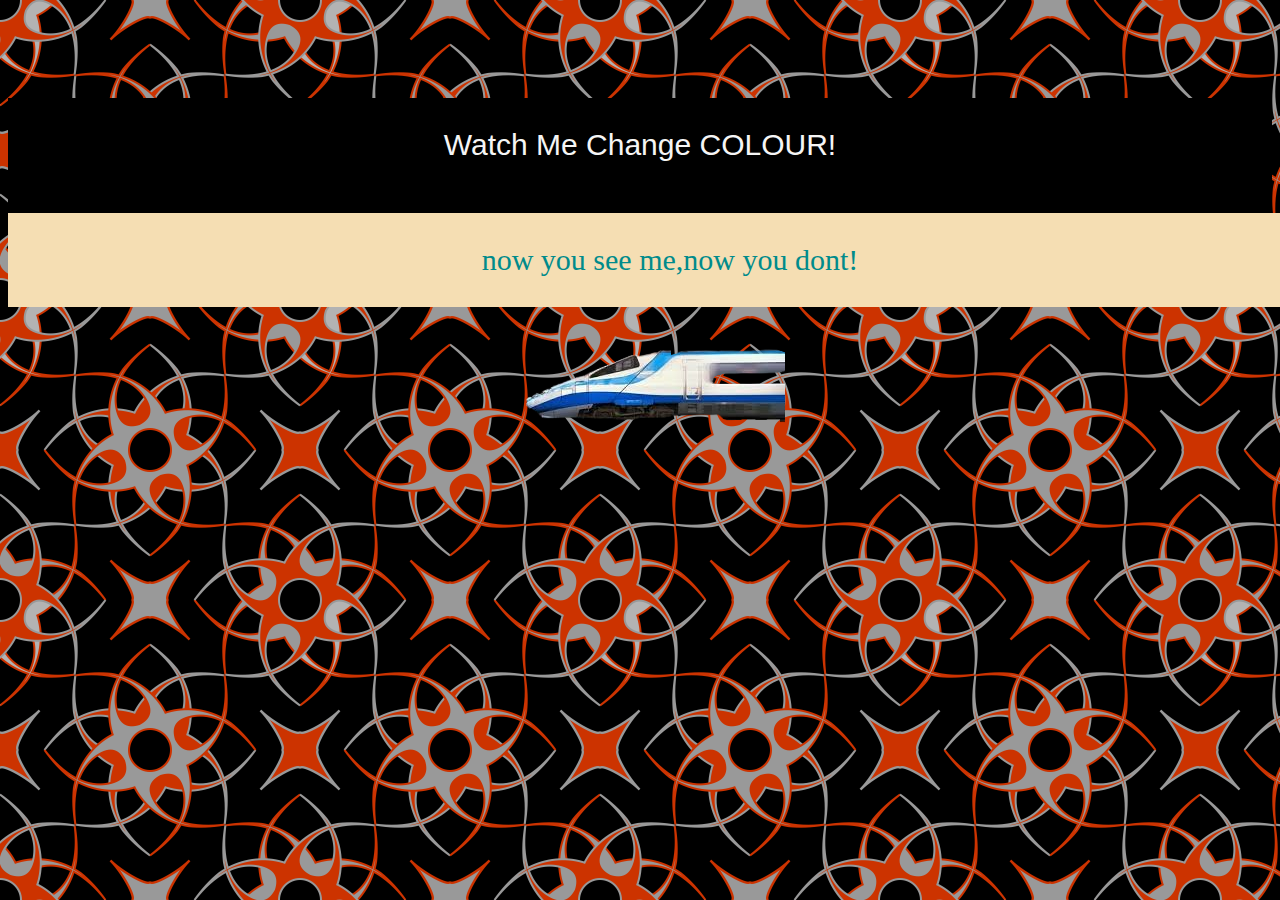
<file: animation.html>
<!DOCTYPE html>
<html lang="en">
<head>
    <meta charset="UTF-8">
    <meta name="viewport" content="width=device-width, initial-scale=1.0">
    <title> My coding playgrounds Animation</title>
<link rel="stylesheet" href="main.css">
</head>
<body background="1109.png">
    <div class="fade-in">
        Enjoy my CODING PLAYGROUND animations!
    </div>
     <div class="color-changing">
        Watch Me Change COLOUR!
    </div>


    <div class="glide-in-out">now you see me,now you dont!  </div>

    <div class="glide-in-out2">
        <img src="Train.png">
    </div>



</body>
</html>
</file>
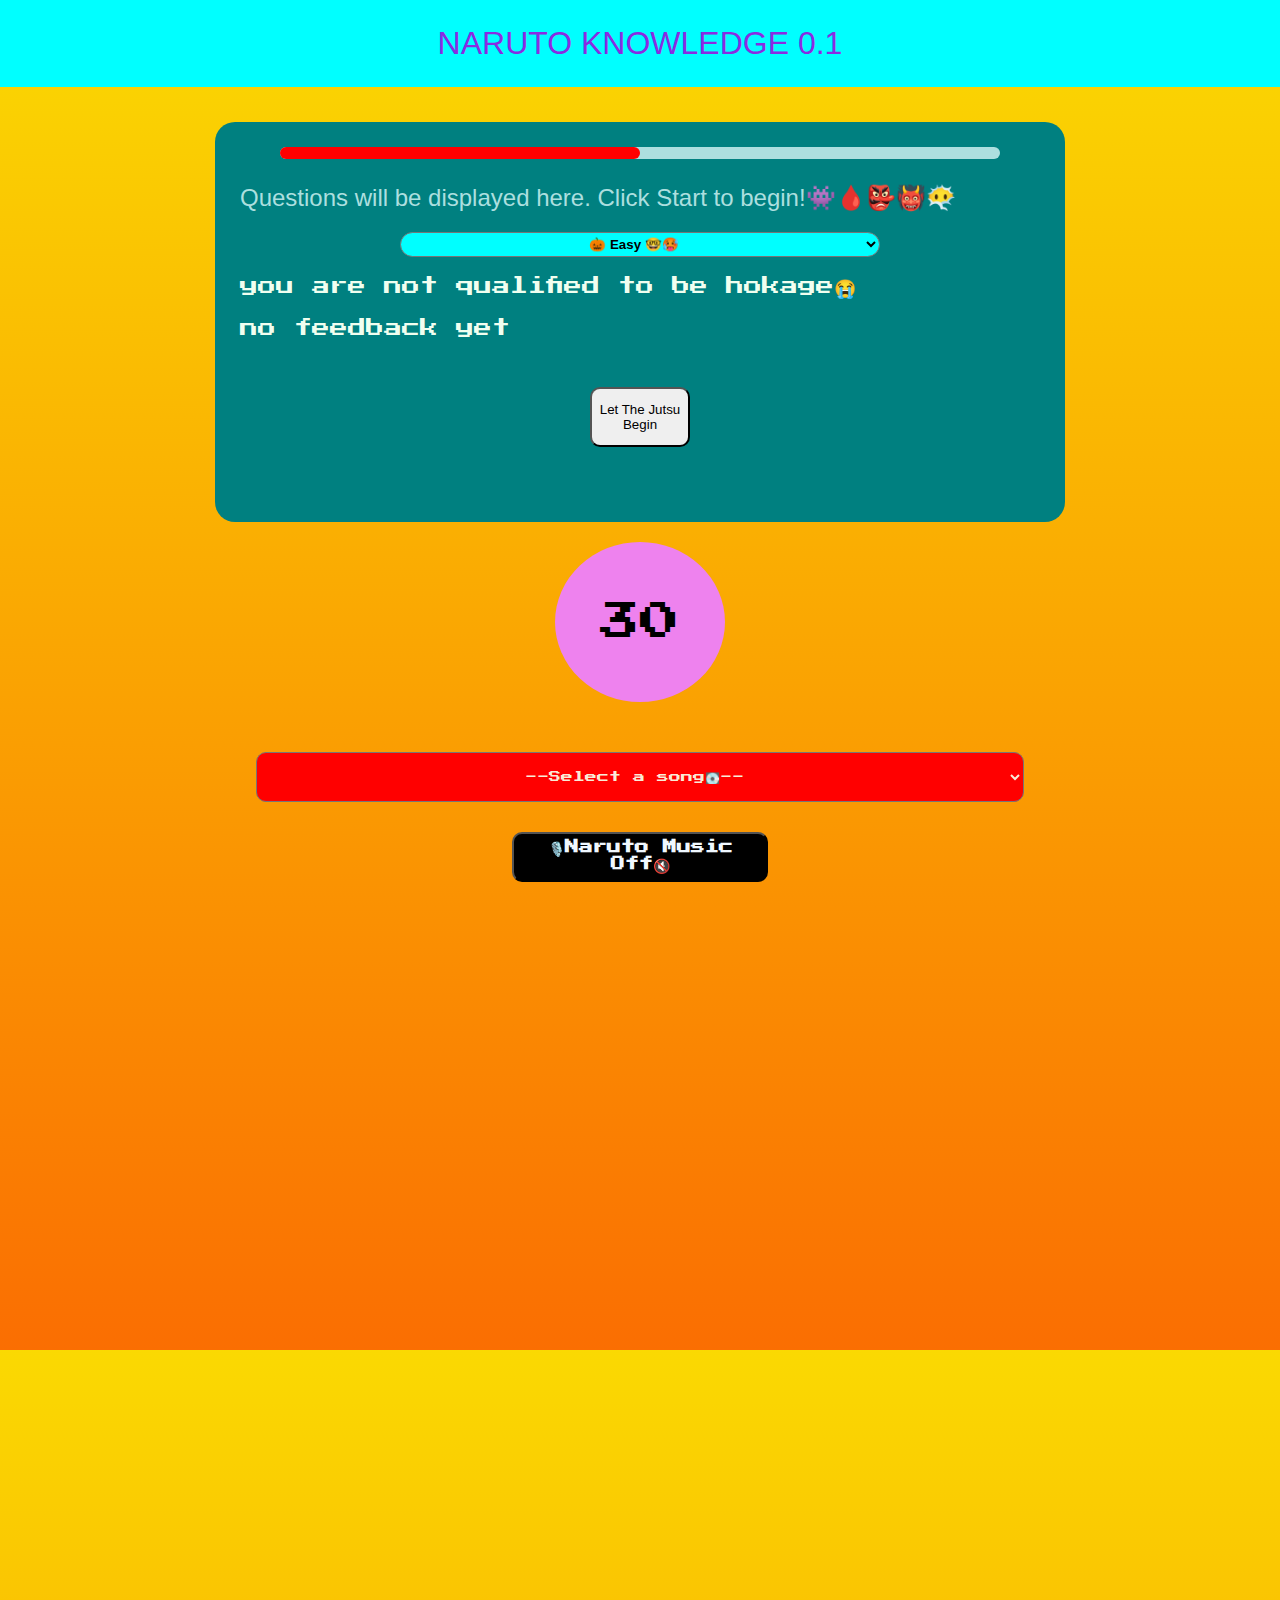
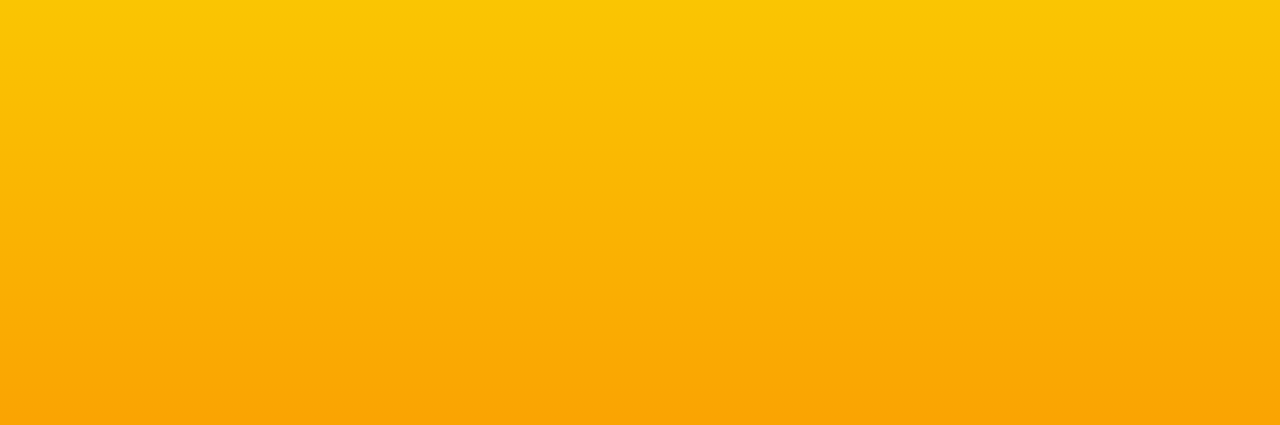
<file: quix.html>
<!DOCTYPE html>
<html lang="en">
<head>
    <meta charset="UTF-8">
    <meta name="viewport" content="width=device-width, initial-scale=1.0">
    <link rel="stylesheet" href="https://fonts.googleapis.com/css2?family=Press+Start+2P&display=swap">
    <title>random quiz</title>
    <link rel="stylesheet" href="main2.css">
</head>
<body>
    <div class="quiz-title">
        NARUTO KNOWLEDGE 0.1
    </div>

    <div class="quiz-container">
        <!-- progress bar -->
        <div class="progress-bar-bg">
            <div class="progress-bar-fill" id ="progress-bar-fill"></div>
        </div>

        <!-- Question Label -->
        <div class="question" id="question">
            Questions will be displayed here. Click Start to begin!👾🩸👺👹😶‍🌫️
        </div>

        <!-- Drop-down menu -->
        <select class="drop-down" id="drop-down">
            <option value="1"> 🎃 Easy  🤓🥵</option>
            <option value="2"> 🎃 Normal 🤓🤯🥵</option>
            <option value="3"> 🎃 Hard  🤓🤯🥶🥵</option>
        </select>

        <!-- Option buttons -->
        <div class="option-container" id="option-container">
        </div>
        
        <!-- Score/Feedback label -->
    <div class="score-label" id="score-label">
        you are not qualified to be hokage😭
    </div>
     <div class="feedback-label" id="feedback-label">
        no feedback yet
    </div>
        <!-- Start Button -->
         <button class="start-btn" id="start-btn"> Let The Jutsu Begin </button>
    </div>

    <div class="timer">
        <span id="timer-text"> 30 </span>
    </div>
    <!-- bgm dropdown -->
    <select class="bgm-selector" id="bgm-selector">
        <option value=""> --Select a song💽-- </option>
        <option value="Silhouette.mp3">NARUTO Sillhouette</option> 
        <option value="SpinningWorld.mp3"> Spinning World </option>
        <option value="BrokenYouth.mp3"> BrokenYouth </option>
        <option value="BlueBird.mp3"> Bluebird </option>
        <option value="HeroComeBack.mp3"> Hero comeback </option>
    </select>

    <button class="music-btn" id="music-btn"> 🎙️Naruto Music Off🔇 </button> 

    <script src="script.js"></script>
</body>
</html>
</file>
<file: main.css>
.main-title {
    background-color: chartreuse;
    color: black;
    font-size: 30px;
    text-align: center;
    font-family: Impact, Haettenschweiler, 'Arial Narrow Bold', sans-serif;
    padding: 8px;
    }

.main-pic {
    width: 50%;
    display: block;
    margin: auto;
    margin-top: 20px;
    border: solid 10px whitesmoke;
    border-radius: 100px;
}

.main-table {
    width: 90%;
    margin: auto;
    background-color: whitesmoke;
    margin-top: 20px;
    font-size: 20px;
    text-align: center;
    color: darkred;
    font-family: inherit;
    font-weight: bold;
}

.main-table-header{
    background-color: aquamarine;
    font-size: 25px;
}

.main-table td{
    padding: 20px;
}

.navbar{
    background-color: azure;
    font-size: 25px;
}

.fade-in {
    background-color: darkturquoise;
    font-size: 30px;
    text-align: center;
    font-family: inherit;
    padding: 20px;
    color: blueviolet;
    opacity: 0;
    animation: fade-in-anim 2s ease-in forwards;
    height: 50px;
}

@keyframes fade-in-anim {
    from{
        opacity: 0;
        font-size: 1px;
    }

    to {
        opacity: 1;
        font-size: 30px;
    }
}

.color-changing{
    background-color: black;
    height: 55px;
    font-size: 30px;
    text-align: center;
    padding: 30px;
    color: whitesmoke;
    font-family: 'Segoe UI', Tahoma, Geneva, Verdana, sans-serif;
    animation: color-anim 0.3s infinite;
}

@keyframes color-anim {
    0% {color: tomato;}
    20% {color: lime;}
    40% {color: yellow;}
    60% {color: cyan;}
    80% {color: magenta;}
    100% {color: violet;}
}

.glide-in-out{
    background-color: wheat;
    font-size: 30px;
    text-align: center;
    font-family: initial;
    color: darkcyan;
    width: 100%;
    padding: 30px;
    animation: glide-x-anim 6s ease-in-out infinite;
}
@keyframes glide-x-anim{
    0%{transform: translateX(-100%);}
    20%{transform: translateX(0%);}
    60%{transform: translateX(0%);}
    80%{transform: translateX(100%);}
    100%{transform: translateX(100%);}
}
.glide-in-out2{
    font-size: 30px;
    text-align: center;
    font-family: initial;
    color: darkcyan;
    width: 100%;
    animation: glide-x-anim2 6s ease-in-out infinite;
}
@keyframes glide-x-anim2{
    0%{transform: translateX(100%);}
    20%{transform: translateX(0%);}
    60%{transform: translateX(0%);}
    80%{transform: translateX(-100%);}
    100%{transform: translateX(-100%);}
}
</file>
<file: main2.css>
html, body{
    height: 150%;
    margin: 0;
    padding: 0;
}

body{
    min-height: 150%;
    background: linear-gradient(to top, #fa6e02, #fad902);
}
.quiz-title{
    text-align: center;
    background-color: aqua;
    color: blueviolet;
    font-size: 32px;
    font-family: Impact, Haettenschweiler, 'Arial Narrow Bold', sans-serif;
    padding: 25px;
    animation: drop-down-anim 2s ease-in-out forwards;
}

@keyframes drop-down-anim{
    from{
        transform: translateY(-100%);
    }
    to{
        transform: translateY(0%);
    }
}

.quiz-container {
    max-width: 800px;
    height: 350px;
    background-color: teal;
    margin: auto;
    margin-top: 35px;
    border-radius: 20px;
    padding: 25px;
}

.progress-bar-bg {
    background-color: rgb(172, 223, 223);
    width: 90%;
    height: 12px;
    margin: auto;
    display: block;
    border-radius: 10px;
}

.progress-bar-fill {
    background-color: #ff0000;
    width: 50%;
    height: 12px;
    border-radius: 10px;
}

.question {
    margin-top: 25px;
    color:  rgb(172, 223, 223);
    font-size: 24px;
    font-family: Verdana, Geneva, Tahoma, sans-serif;
}



.drop-down{
    width: 60%;
    height: 25px;
    text-align: center;
    margin: auto;
    display: block;
    margin-top: 20px;
    font-weight: 800;
    background-color: aqua;
    border-radius: 50px;
}

.start-btn{
    width: 100px;
    height: 60px;
    border-radius:10px;
    margin: auto;
    display: block;
    margin-top: 50px;
    font-size: 800;
}

.start-btn:hover{
    background-color: violet;
}

.timer {
    font-size: 40px;
    margin: auto;
    text-align: center;
    margin-top: 20px;
    width: 150px;
    border-radius: 60%;
    padding: 60px 10px;
    font-family: 'Press Start 2P',cursive;
    background-color: violet;
}

.option-container {
    margin-top: 20px;
    height: fit-content;
}

.option-btn {
    display: block;
    margin: auto;
    width: 75%;
    height: 40px;
    font-size: 24px;
    font-family: "Press start 2p",cursive;
    margin-bottom:  5px;
    border-radius: 80px;
}

.option-btn:hover {
    background-color: lawngreen;
    color: darkorchid;
}

.score-label{
    color: honeydew;
    font-size:18px;
    font-family: 'Press Start 2P',cursive;
    margin-top: 20px;
    margin-bottom: 10px;
}

.feedback-label{
    color: honeydew;
    font-size:18px;
    font-family: 'Press Start 2P',cursive;
    margin-top: 20px;
    margin-bottom: 10px;
}

.bgm-selector{
    display: block;
    margin: auto;
    margin-top: 50px;
    width: 60%;
    height: 50px;
    text-align: center;
    font-family: 'Press Start 2p', cursive;
    font-size: 12px;
    padding: 15px 15px;
    border-radius: 10px;
    background-color: #ff0000;
    color: antiquewhite;
}

.music-btn{
    margin: auto;
    display: block;
    margin-top: 30px;
    height: 50px;
    width: 20%;
    font-size: 14px;
    font-weight: 800;
    background-color: black;
    color: aliceblue;
    border-radius: 10px;
    font-family: "Press Start 2P", cursive
}
</file>
